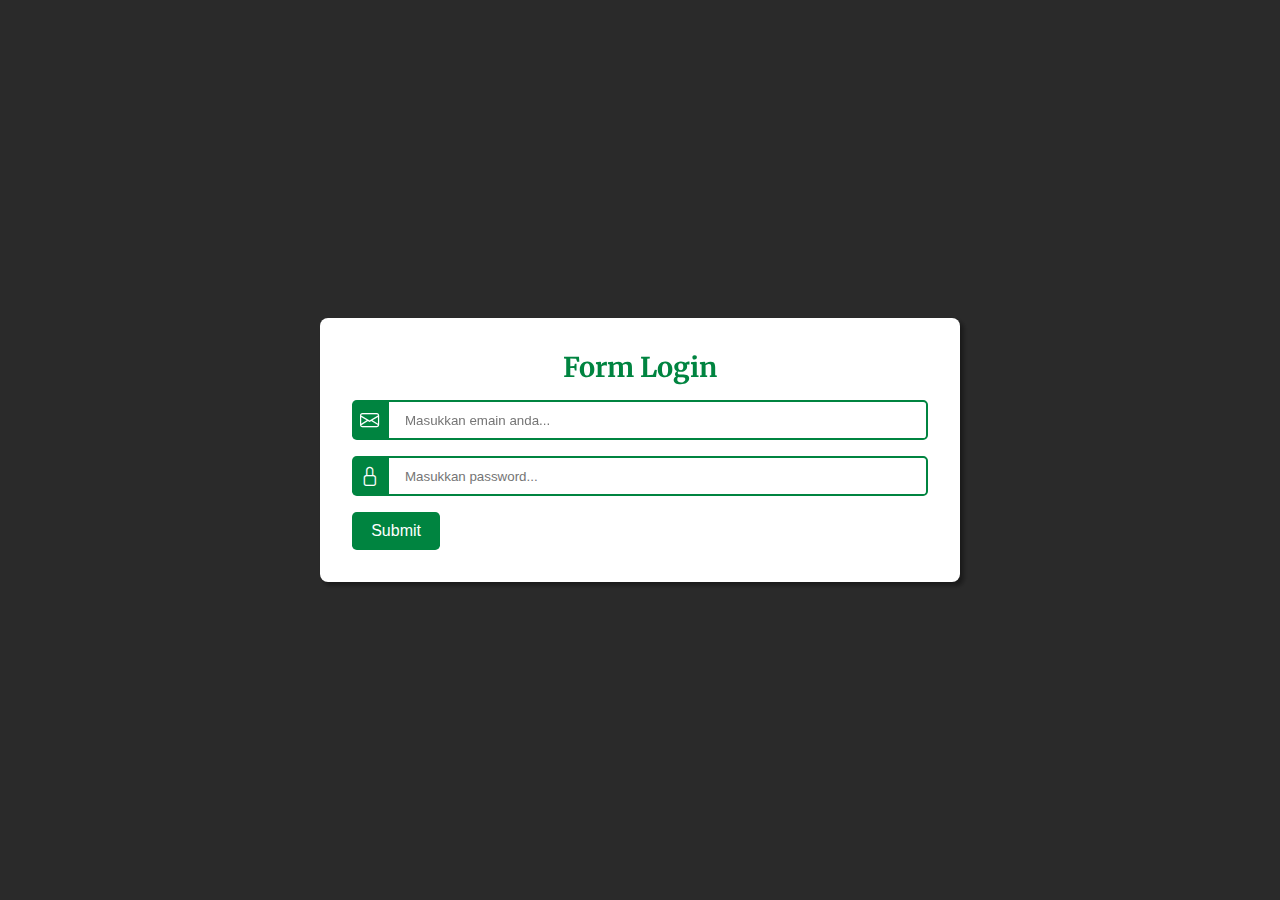
<file: public/html/tambahan/login.html>
<!-- Html start -->
<!DOCTYPE html>
<html lang="en">

<head>
    <!-- My-site -->
    <meta charset="UTF-8">
    <meta name="viewport" content="width=device-width, initial-scale=1.0">

    <!-- Box icon cdn -->
    <link rel="stylesheet" href="https://cdn.jsdelivr.net/npm/boxicons@latest/css/boxicons.min.css">

    <!-- My title -->
    <title>Web Sekolah</title>

    <!-- Link Css -->
    <link rel="stylesheet" href="../../css/app.css">
    <link rel="stylesheet" href="../../css/artikel.css">
    <link rel="stylesheet" href="../../css/style.css">
    <link rel="stylesheet" href="../../css/login.css">
</head>

<body>
    <div class="place-login">
        <form>
            <div class="input-group-login">
                <h1>Form Login</h1>
            </div>
            <div class="input-group-login">
                <i class="bi bi-envelope"></i>
                <input type="email" placeholder="Masukkan emain anda...">
            </div>
            <div class="input-group-login">
                <i class="bi bi-lock"></i>
                <input type="password" placeholder="Masukkan password...">
            </div>
            <button>Submit</button>
        </form>
    </div>
</body>

</html>
<!-- Html end -->
</file>
<file: public/css/artikel.css>
/* ===== Root ===== */
:root {
    --aa: #006330;
    --bb: #007338;
    --cc: #008440;
    --dd: #009548;
}

.main-artikel  , .view-artikel {
    min-height: 100vh;
    padding: 8rem 5rem;
    background-color: #fff;
}

.view-artikel {
    padding: 5rem 1rem;
}

.text-artikel-main {
    margin-bottom: 2rem;
    text-align: center;
    color: var(--cc);
    font-size: 1.1rem;
}

.text-artikel-main h1 {
    font-size: 2.5rem;
}

.place-main-artikel {
    display: flex;
    flex-wrap: wrap;
    justify-content: center;
    gap: 1rem;
}

.place-main-artikel-social {
    background-color: #fff;
    border-top: 0.140rem solid var(--dd);
    padding: 1rem 2rem;
}

.place-main-artikel-social ul {
    display: flex;
    list-style-type: none;
    gap: 1rem;
}

.place-main-artikel-social ul li a{
    color: #fff;
}

.place-main-artikel-social ul li  {
    padding: 0.5rem;
    height: 3rem;
    display: flex;
    justify-content: center;
    align-items: center;
    width: 3rem;
    border-radius: 50%;
    font-size: 1.5rem;
}


.place-main-artikel-social ul li:first-child  , .link-view-artikel-set ul li:first-child , .comment-social ul li:first-child  , .place-main-agenda-social ul li:first-child , .place-main-pengumuman-social ul li:first-child , .place-main-prestasi-social ul li:first-child{
    background-color: crimson;
}

.place-main-artikel-social ul li:nth-child(2)  , .link-view-artikel-set ul li:nth-child(2) , .comment-social ul li:nth-child(2) , .place-main-agenda-social ul li:nth-child(2) , .place-main-pengumuman-social ul li:nth-child(2) , .place-main-prestasi-social ul li:nth-child(2){
    background-color: red;
}
.place-main-artikel-social ul li:nth-child(3)  , .link-view-artikel-set ul li:nth-child(3) , .comment-social ul li:nth-child(3) , .place-main-agenda-social ul li:nth-child(3), .place-main-pengumuman-social ul li:nth-child(3) , .place-main-prestasi-social ul li:nth-child(3){
    background-color: blue;
}
.place-main-artikel-social ul li:nth-child(5) , .link-view-artikel-set ul li:nth-child(5) , .comment-social ul li:nth-child(5) , .place-main-agenda-social ul li:nth-child(5) ,  .place-main-pengumuman-social ul li:nth-child(5) , .place-main-prestasi-social ul li:nth-child(5){
    background-color: rgb(36, 36, 69);
}
.place-main-artikel-social ul li:nth-child(4) , .link-view-artikel-set ul li:nth-child(4) , .comment-social ul li:nth-child(4) , .place-main-agenda-social ul li:nth-child(4) ,  .place-main-pengumuman-social ul li:nth-child(4) , .place-main-prestasi-social ul li:nth-child(4){
    background-color: rgb(0, 122, 10);
}

.place-main-artikel-social ul li:last-child , .link-view-artikel-set ul li:last-child , .comment-social ul li:last-child , .place-main-agenda-social ul li:last-child,  .place-main-pengumuman-social ul li:last-child , .place-main-prestasi-social ul li:last-child  {
    background-color: rgb(0, 98, 255);
}

/* ===== view artikel ===== */
.place-view-artikel {
    width: 80%;
    margin: auto;
    color: var(--cc);
    display: flex;
    padding: 2rem;
    border-radius: 0.3rem;
    flex-direction: column;
    gap: 1rem;
}

.title-view-artikel {
    text-align: center;
    font-size: 1.1rem;
    margin-bottom: 1rem;
    color: var(--cc);
    padding: 1.5rem;
    border-bottom: 0.140rem solid var(--cc);
}

.title-view-artikel h1 {
    font-size: 2.5rem;;
}

.image-view img{
    width: 100%;
    border-radius: 0.5rem;
    border-top: 0.3rem solid skyblue;
    border-bottom: 0.3rem solid salmon;
    margin: auto;
    display: block;
}

.author-view {
    display: flex;
    padding: 0.5rem 0;
    border-bottom: 0.140rem solid var(--cc);
    justify-content: space-between;
}

.content-view  {
    display: flex;
    flex-direction: column;
    gap: 1em;
}

.content-view p {
    font-size: 0.9rem;
    color: var(--dd);
    text-indent: 2rem;
    line-height: 1.5rem;
    text-align: justify;
}

.content-view ul li {
    font-size: 0.9rem;
    color: var(--dd);
    padding: 0.5rem;
}

.link-view-artikel-set ul {
    display: flex;
    list-style-type: none;
}

.link-view-artikel-set ul li {
    flex: 1;
    padding: 0.5rem;
    display: flex;
    font-size: 2rem;
    justify-content: center;
    align-items: center;
}

.link-view-artikel-set ul li a {
    color: #fff;
}

.comment {
    margin: auto;
    border-top: 0.140rem solid var(--dd);
    width: 80%;
    display: flex;
    flex-direction: column;
    gap: 1.5rem;
}

.comment-item {
    display: flex;
    margin-top: 2rem;
    align-items: center;
    justify-content: space-between;
}

.comment-item p {
    color: var(--cc);
}

.comment-item-2 {
    display: flex;
    flex-direction: column;
    border-bottom: 0.140rem solid var(--cc);
    padding: 2rem;
    gap: 1rem;
}

.comment-item-2 button {
    width: max-content;
    padding: 0.7rem 0.9rem;
    font-size: 1rem;
    border-radius: 0.3rem;
    background-color: var(--cc);
    color: #fff;
}

.comment-subitem {
    display: flex;
    flex-wrap: wrap;
    gap: 1rem;
    width: 100%;
}

.comment-subitem img {
    width: 4rem;
    border-radius: 50%;
    background-color: #8e8e8e;
    height: 4rem;
}

.comment-subitem textarea {
    width: 100%;
    height: 4rem;
    border-radius: 0.2rem;
    border: 1px solid var(--dd);
    padding: 0.5rem;
}

.sumber {
    border: 0.140rem solid var(--dd);
    width: max-content;
    margin: auto;
    padding: 0.5rem  0.8rem;
    border-radius: 0.3rem;
}

.comment-social ul {
    list-style-type: none;
    display: flex;
    gap: 0.3rem;
}

.comment-social ul li {
    font-size: 1.2rem;
    width: 2rem;
    height: 2rem;
    display: flex;
    justify-content: center;
    align-items: center;
    border-radius: 50%;
    padding: 0.5rem;
}

.comment-social ul li a {
    color: #fff;
}
</file>
<file: public/css/login.css>
/* ===== Root ===== */
:root {
    --aa: #006330;
    --bb: #007338;
    --cc: #008440;
    --dd: #009548;
}

.place-login {
    background-color: rgba(0,0,0,0.7);
    position: fixed;
    top: 0;
    right: 0;
    left: 0;
    bottom: 0;
    display: flex;
    justify-content: center;
    align-items: center;
}

form {
    background-color: #fff;
    padding: 2rem;
    width: 40rem;
    border-radius: 0.5rem;
    height: max-content;
    box-shadow: 0.188rem 0.188rem 0.3rem rgba(0,0,0,0.4);
}

.input-group-login h1 {
    margin: auto;
    font-size: 1.7rem;
    color: var(--cc);
}

.input-group-login {
    display: flex;
    margin-bottom: 1rem;
}

.input-group-login i {
    border-top-left-radius: 0.3rem;
    border-bottom-left-radius: 0.3rem;
    background-color: var(--cc);
    color: #fff;
    font-size: 1.2rem;
    padding: 0.5rem;
}

.input-group-login input {
    width: 100%;
    border-top-right-radius: 0.3rem;
    border-bottom-right-radius: 0.3rem;
    border: 0.140rem solid var(--cc);
    padding: 0.5rem 1rem;
}

.input-group-login input:focus {
    border-color: rgb(0, 64, 255);
}

.input-group-login:focus-within i {
    background-color: rgb(0, 64, 255);
}

form button {
    background-color: var(--cc);
    padding: 0.6rem 1.2rem;
    font-size: 1rem;
    border-radius: 0.3rem;
    color: #fff;
}


@media (max-width:490px) {
    form {
        width: 100%;
        border-radius: 0;
        padding: 2rem 0.5rem;
    }

    html {
        font-size: 80%;
    }

    input::placeholder {
        font-size: 80%;
    }

    form input {
        font-size: 0.9rem;
    }

    form button {
        font-size: 0.8rem;
    }
}
</file>
<file: public/css/app.css>
/* Font Merriweather */
@import url('https://fonts.googleapis.com/css2?family=Merriweather:ital,wght@0,300;0,400;0,700;0,900;1,300;1,400;1,700;1,900&display=swap');

/* Bootstrap icons */
@import url("https://cdn.jsdelivr.net/npm/bootstrap-icons@1.11.3/font/bootstrap-icons.min.css");
</file>
<file: public/css/style.css>
/* ===== reset ===== */
* {
    margin: 0;
    padding: 0;
    box-sizing: border-box;
    text-decoration: none;
    border: none;
    outline: none;
}

/* ===== Root ===== */
:root {
    --aa: #006330;
    --bb: #007338;
    --cc: #008440;
    --dd: #009548;
}

/* ===== html ===== */
html {
    scroll-behavior: smooth;
}

html::-webkit-scrollbar {
    display: none;
}

/* ===== body ===== */
body {
    background: #8e8e8e;
    font-family: 'Merriweather', Georgia, 'Times New Roman', Times, serif;
}

/* ===== effect transisi ===== */
.modal-profile.show {
    transform: translateY(1.2rem);
}

.modal-info.show {
    transform: translateY(1.2rem);
}

/* ===== header ===== */
header {
    position: fixed;
    z-index: 999999;
    top: 0;
    left: 0;
    right: 0;
    background: var(--aa);
    anchor-name: --header;
    display: flex;
    justify-content: space-between;
    align-items: center;
    font-size: 0.8rem;
    padding: 0.6rem 2rem;
}

header a {
    color: #fff;
}

.contact-head {
    display: flex;
    align-items: center;
    gap: 0.5rem;
    flex-basis: 1;
}

.social-media {
    color: #fff;
    font-size: 1rem;
    display: flex;
    gap: 0.5rem;
}

.social-media a {
    color: #fff;
}

/* ===== navbar ===== */
.navbar {
    width: 100%;
    box-shadow: 0.180rem 0.180rem 0.2rem rgba(0, 0, 0, 0.4);
    position: fixed;
    z-index: 99999;
    display: flex;
    position-anchor: --header;
    position-area: bottom;
    overflow: hidden;
    justify-content: space-between;
    align-items: center;
    padding: 0.5rem 2rem;
    background-color: #fff;
}

.brand {
    display: flex;
    gap: 1rem;
    align-items: center;
}

.brand h2 {
    color: var(--aa);
}

.brand span {
    color: var(--dd);
}

.brand img {
    width: 2.5rem;
    height: 2.5rem;
    background-color: #adadad;
    border-radius: 50%;
}

nav {
    display: flex;
    align-items: center;
    gap: 0.8rem;
}

nav a {
    padding: 1rem 0.3rem;
    font-weight: 500;
    font-size: 0.95rem;
    color: var(--aa);
    position: relative;
}

nav a:hover {
    color: var(--dd);
}

a.info i,
a.profile i {
    font-size: 1.3rem;
}

a.profile {
    anchor-name: --profile;
    display: flex;
    align-items: center;
}

a.info {
    anchor-name: --info;
    display: flex;
    align-items: center;
}

.auth a {
    background-color: var(--bb);
    color: #fff;
    padding: 0.6rem 1.5rem;
    border-radius: 0.2rem;
}

/* ===== navbar-mobile ===== */
.navbar-mobile {
    display: none;
    position: fixed;
    border-top: 0.2rem solid var(--cc);
    bottom: 0;
    left: 0;
    right: 0;
    z-index: 99999;
    background-color: #fff;
}

.nav-mobile {
    display: flex;
    align-items: center;
    justify-content: space-around;
}

.navbar-mobile a {
    font-size: 1.8rem;
}

.nav-mobile i {
    position: relative;
}

.nav-mobile a span {
    position: absolute;
    top: -3rem;
    background-color: var(--cc);
    color: #fff;
    transform: scale(0);
    padding: 0.5rem 0.8rem;
    border-radius: 3rem;
    left: -1.5rem;
    transition: 0.3s;
    font-size: 1rem;
}

.nav-mobile span.show {
    transform: scale(1);
}

.nav-info {
    anchor-name: --nav-info;
}

.nav-profile {
    anchor-name: --nav-profile;
}

/* ===== modal-profile & modal-info===== */
.modal-profile,
.modal-info {
    position: fixed;
    z-index: 999;
    transform: translateY(-15rem);
    transition: 0.3s;
    overflow: hidden;
    background-color: #fff;
    padding: 1rem;
    border-radius: 0.3rem;
    box-shadow: 0.188rem 0.188rem 0.188rem rgba(0, 0, 0, 0.4);
}

.modal-profile {
    position-anchor: --profile;
    position-area: bottom;
}

.modal-info {
    position-anchor: --info;
    position-area: bottom;
}

.modal-profile .place,
.modal-info .place {
    border: 0.140rem solid var(--cc);
}

.modal-profile .place a:last-child,
.modal-info .place a:last-child {
    border-bottom: none;
}

.modal-profile a,
.modal-info a {
    display: block;
    color: var(--cc);
    font-size: 0.9rem;
    border-bottom: 0.140rem solid var(--cc);
    padding: 0.8rem 1.5rem;
}

.modal-profile a:hover,
.modal-info a:hover {
    background-color: var(--cc);
    color: #fff;
}

/* ===== main content (Beranda) ===== */
.beranda {
    min-height: 100vh;
    max-width: 100vw;
    background-image: linear-gradient(to bottom , rgba(0,0,0,0)10% , rgba(0, 132, 64 , 1)95% ), url(../../assets/bg/04.jpg);
    background-size: cover;
    background-repeat: no-repeat;
    flex-wrap: wrap;
    display: flex;
    padding: 8rem 3%;
    align-items: center;
    gap: 2rem;
}

.text {
    flex: 1.5;
    display: flex;
    flex-direction: column;
    gap: 2rem;
    color: #fff;
}

.place-text {
    display: flex;
    gap: 0.5rem;
    flex-direction: column;
}

.text h1 {
    font-size: 2.5rem;
}

.text p {
    font-size: 0.9rem;
}

.image {
 flex: 1;
}

.image img {
    max-width: 40rem;
    max-height: 40rem;
}

.buttons {
    display: flex;
    gap: 1rem;
}

.buttons a {
    background-color: #fff;
    color: var(--cc);
    padding: 0.8rem 1.5rem;
    border-radius: 0.3rem;
}

/* ===== main content (tentang) ===== */
.tentang {
    min-height: 100vh;
    background-color: var(--cc);
    background-image: linear-gradient(to top ,rgba(255,255,255,1)1% ,  rgba(0,0,0,0)50%);
    padding: 8rem 5rem;
}

.text-tentang {
    text-align: center;
    display: flex;
    flex-direction: column;
    gap: 0.5rem;
    color: #fff;
}

.text-tentang h1 {
    font-size: 2.5rem;
}

.place-tentang {
    margin-top: 2rem;
    display: flex;
    flex-wrap: wrap;
    gap: 1.2rem;
    justify-content: center;
}

.place-tentang .item {
    background-color: #fff;
    display: flex;
    transition: 0.3s;
    text-align: center;
    justify-content: center;
    width: 15rem;
    height: 15rem;
    flex-direction: column;
    align-items: center;
    gap: 1rem;
    font-size: 1.1rem;
    color: var(--cc);
    padding: 1.7rem;
    box-shadow: 0.188rem 0.188rem 0.188rem rgba(0, 0, 0, 0.4);
    border-radius:  0.5rem;
    border-bottom: 0.4rem solid var(--dd);
}

.place-tentang .item i {
    font-size: 4.5rem;
}

.place-tentang .item:hover {
    transform: scale(103%);
}

/* ===== Berita ===== */
.berita {
    min-height: 100vh;
    background-color: #fff;
    padding: 8rem 5rem;
}

.text-berita {
    text-align: center;
    color: var(--cc);
    display: flex;
    gap: 0.5rem;
    flex-direction: column;
    margin-bottom: 2rem;
}

.text-berita h1 {
    font-size: 2.5rem;
}

.place-berita {
    display: flex;
    flex-wrap: wrap;
    justify-content: center;
    gap: 2rem;
    anchor-name: --artikel;
}

.place-berita .card  , .place-main-artikel .card{
    width: 25rem;
    display: flex;
    padding: 1.5rem;
    border-radius: 0.3rem ;
    box-shadow: 0.188rem 0.188rem 0.3rem rgba(0, 0, 0, 0.4);
    flex-direction: column;
    color: var(--cc);
    border: 1px solid #8e8e8e;
    gap: 1rem;
}

.place-berita .card img  , .place-main-artikel .card img{
    width: 100%;
    border-radius: 0.3rem;
    height: 15rem;
    background-color: #adadad;
}

.text-card {
    font-size: 0.9rem;
    display: flex;
    flex-direction: column;
    gap: 0.3rem;
}

.link-card  , .link-artikel {
    background-color: var(--cc);
    padding: 0.5rem 0.8rem;
    border-radius: 0.3rem;
    color: #fff;
    display: flex;
    gap: 0.5rem;
    align-items: center;
    font-size: 0.8rem;
    width: max-content;
    transition: 0.3s;
}

.link-artikel  , .link-agenda{
    position: fixed;
    margin: 2rem;
   font-size: 1.2rem;
}

.link-artikel {
    position-anchor: --artikel;
    position-area: bottom;
}

.author-card {
    margin-top: 0.5rem;
    color: var(--cc);
}

.link-card:hover  , .link-artikel:hover , .link-agenda:hover{
    transform: scale(104%);
}

.deskripsi-card {
    color: #8e8e8e;
    font-size: 0.9rem;
}

/* ===== agenda ===== */
.agenda {
    min-height: 100vh;
    padding: 8rem 5rem;
    background-color: var(--cc);
    background-image: linear-gradient(to bottom , rgba(255,255,255 ,1)5% , rgba(0,0,0,0)65%);
    position: relative;
}

.text-agenda  {
    text-align: center;
    display: flex;
    gap: 0.5rem;
    flex-direction: column;
    color: var(--cc);
    margin-bottom: 2rem;
}

.text-agenda h1 {
    font-size: 2.5rem;
}

.place-agenda {
    z-index: 100;
    display: flex;
    justify-content: center;
    gap: 1rem;
    flex-wrap: wrap;
    anchor-name: --agenda;
}

.image-agenda {
    width: 23rem;
    height: 19rem;
    border-radius: 0.5rem;
    overflow: hidden;
    box-shadow: 0.188rem 0.188rem 0.188rem rgba(0, 0, 0, 0.4);
    position: relative;
    transition: 0.3s;
    border: 0.188rem solid #fff;
}

.image-agenda:hover {
    transform: scale(105%);
}

.image-agenda::before {
    content: '';
    width: 100%;
    height: 100%;
    position: absolute;
    bottom: 0;
    left: 0;
    background-image: linear-gradient(to top , rgba(0, 0, 0 ,1)3% , rgba(0,0,0,0)65%);
}


.image-agenda img {
    width: 100%;
    height: 100%;
    object-fit: cover;
}

.image-agenda span {
    position: absolute;
    bottom: 0;
    border-top: 0.188rem solid #fff;
    border-right: 0.188rem solid #fff;
    border-top-right-radius: 0.5rem;
    left: 0;
    padding: 0.5rem 1rem;
    font-size: 1.1rem;
    background-color: var(--cc);
    color: #fff;
}

.link-agenda {
    position-anchor: --agenda;
    position-area: bottom;
    background-color: #fff;
    color: var(--cc);
    padding: 0.5rem 1rem;
    border-radius: 0.3rem;
    display: flex;
    gap: 0.5rem;
    transition: 0.3s;
    align-items: center;
    width: max-content;
}

/* ==== video ===== */
.beranda-video {
    min-height: 100vh;
    padding: 8rem 5rem;
    background-repeat: no-repeat;
    background-size: cover;
    background-image: linear-gradient(to bottom ,rgba(0, 132, 64 , 1)20% , rgba(0,0,0,0)95%) ,url(../../assets/bg/03.jpg);
}

.text-video {
    text-align: center;
    display: flex;
    margin-bottom: 2rem;
    gap: 0.5rem;
    flex-direction: column;
    color: #fff;
}

.text-video h1 {
    font-size: 2.5rem;
}

.place-video {
    display: flex;
    flex-wrap: wrap;
    gap: 1.2rem;
    justify-content: center;
}

.place-video video {
    width: 23rem;
    border-radius: 0.3rem;
    border: 0.188rem solid #fff;
    box-shadow: 0.188rem 0.188rem 0.188rem rgba(0, 0, 0, 0.4);
}

footer {
    display: flex;
    flex-direction: column;
}

.footer-info {
    border-top: 0.3rem solid var(--aa);
    background-color: #fff;
    display: flex;
    flex-wrap: wrap;
    gap: 1rem;
    justify-content: space-between;
    padding: 2rem;
}

.foot-brand {
    display: flex;
    justify-content: center;
    align-items: center;
    flex-direction: column;
    gap: 0.5rem;
    color: var(--aa);
}

.foot-brand span {
    color: var(--dd);
}

.foot-brand .img{
    display: flex;
    align-items: center;
    gap: 0.5rem;
}

.foot-brand img {
    width: 2.3rem;
    height: 2.3rem;
    border-radius: 50%;
    background-color: #8e8e8e;
}

.foot-menu {
    color: var(--aa);
}

.foot-menu h2 {
    margin-bottom: 1rem;
}

.foot-menu ul  , .foot-social ul{
    list-style-type: none;
}

.foot-menu ul li   {
    margin-bottom: 0.5rem;
}

.foot-menu ul li a {
    color: var(--aa);
}

.foot-social h2 {
    margin-bottom: 1rem;
}

.foot-social {
    text-align: center;
    color: var(--aa);
}

.foot-social ul li a{
    color: var(--aa);
    font-size: 2rem;
    padding: 0.5rem;
    background-color: #55ffa77e;
}

.foot-social ul  {
    display: flex;
    justify-content: center;
    gap: 0.5rem;
    flex-wrap: wrap;
}

.footer-copy {
    padding: 2rem;
    background-color: var(--aa);
    display: flex;
    justify-content: space-between;
    color: #fff;
    font-size: 1.1rem;
}

/* ===== Media Queries ===== */
@media (max-width: 1100px) {
    .beranda {
        flex-direction: column;
    }

    .berita , .tentang  , .agenda  , .beranda-video , .main-artikel {
        padding: 8rem 1rem;
    }
    .beranda .text {
        order: 2;
        flex: 1;
    }

    .beranda .image {
        order: 1;
        padding: none;
        display: flex;
        justify-content: center;
    }

    .beranda .image img {
        margin: auto;
    }

    .title-view-artikel h1 {
        font-size: 2rem;
    }

}

@media (max-width:800px) {
    html {
        font-size: 85%;
    }

    footer {
        margin-bottom: 4rem;
    }

    header {
        border-bottom: 0.2rem solid #fff;
    }

    .navbar {
        display: none;
    }

    .navbar-mobile {
        display: block;
    }

    .modal-info {
        position-anchor: --nav-info;
        position-area: top;
        transform: translateY(15rem);
    }

    .modal-profile {
        position-anchor: --nav-profile;
        position-area: top;
        transform: translateY(15rem);
    }

    .modal-info.nav-show {
        transform: translateY(0);
    }

    .modal-profile.nav-show {
        transform: translateY(0);
    }

    .place-view-artikel {
        width: 100%;
    }

    .comment-subitem img {
        width: 3rem;
        height: 3rem;
    }

    .comment-subitem textarea::placeholder {
        font-size: 80%;
    }

    .sumber {
        font-size: 80%;
    }

    .title-view-artikel h1 {
        margin-bottom: 0.5rem;
        font-size: 1.5rem;
    }

    .title-view-artikel p {
        font-size: 0.9rem;
    }

    .view-artikel {
        padding: 1rem 0.3rem;
    }

    
}

@media (max-width:600px) {
    .beranda .image img {
        width: 100%;
        height: 100%;
    }

    .footer-info {
        flex-direction: column;
        text-align: center;
    }

}

@media (max-width:500px) {
    html {
        font-size: 72.5%;
    }

    .nav-mobile a {
        font-size: 1.5rem;
    }

    .contact-head {
        font-size: 0.6rem;
    }
}

@media (max-width:480px) {
    .place-tentang {
        flex-direction: column;
        align-items: center;
    }

    .place-tentang .item {
        height: max-content;
        width: 80%;
    }

    .place-berita  , .place-main-artikel{
        flex-direction: column;
    }

    .place-berita .card , .place-main-artikel .card {
        width: 100%;
    }

    .place-agenda {
        flex-direction: column;
    }

    .image-agenda {
        width: 100%;
    }

    .place-video {
        flex-direction: column;
    }

    .place-video video {
        width: 100%;
    }

    .sumber {
        width: 100%;
    }
}
</file>
